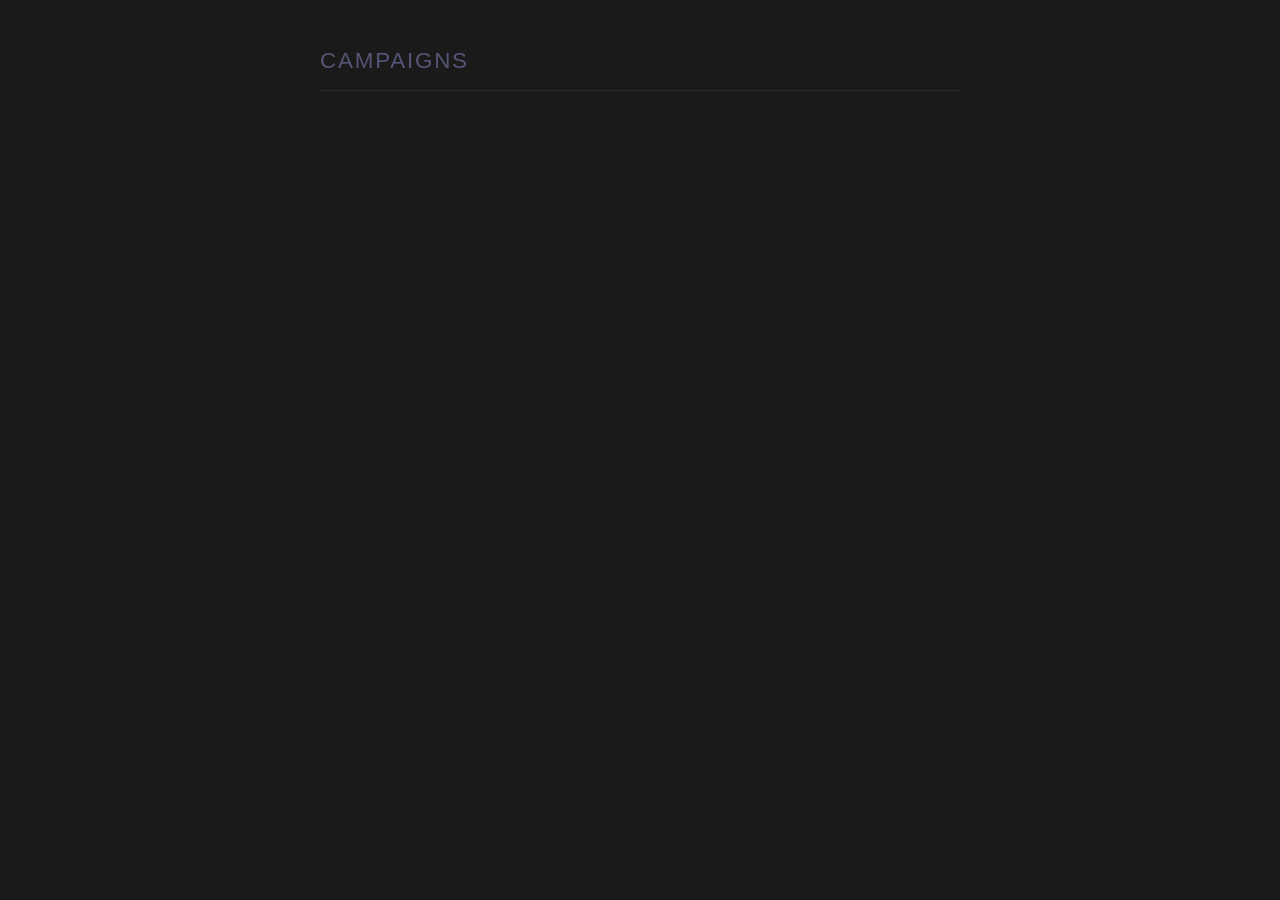
<file: skills/dm-setup/templates/index.html>
<!doctype html>
<html lang="en">
<head>
    <meta charset="UTF-8" />
    <meta name="viewport" content="width=device-width, initial-scale=1.0" />
    <title>Campaigns</title>
    <style>
        * {
            box-sizing: border-box;
        }
        body {
            font-family: Georgia, serif;
            background: #1a1a1a;
            color: #e8e0d0;
            margin: 0;
            padding: 3rem 2rem;
        }
        .container {
            max-width: 640px;
            margin: 0 auto;
        }
        h1 {
            font-size: 1.4rem;
            color: #555577;
            font-family: sans-serif;
            font-weight: normal;
            letter-spacing: 0.08em;
            text-transform: uppercase;
            margin: 0 0 2.5rem;
            border-bottom: 1px solid #2a2a2a;
            padding-bottom: 1rem;
        }
        .campaign-list {
            list-style: none;
            padding: 0;
            margin: 0;
        }
        .campaign-list li {
            border-bottom: 1px solid #2a2a2a;
        }
        .campaign-list a {
            display: flex;
            flex-direction: column;
            gap: 0.3rem;
            padding: 1.25rem 0.25rem;
            text-decoration: none;
            color: #e8e0d0;
            transition: color 0.15s;
        }
        .campaign-list a:hover {
            color: #c9a84c;
        }
        .campaign-name {
            font-size: 1.1rem;
        }
        .campaign-meta {
            font-size: 0.82rem;
            color: #666;
            font-family: sans-serif;
            font-style: italic;
        }
    </style>
</head>
<body>
    <div class="container">
        <h1>Campaigns</h1>
        <ul class="campaign-list">
        </ul>
    </div>
    <script>
        document.querySelectorAll(".campaign-meta[data-campaign]").forEach((el) => {
            const campaign = el.dataset.campaign;
            fetch(`${campaign}/sessions.json`)
                .then((res) => (res.ok ? res.json() : Promise.reject()))
                .then((data) => {
                    const count = (data.sessions || []).length;
                    el.textContent = `D&D 5e · ${count} session${count === 1 ? "" : "s"}`;
                })
                .catch(() => {
                    // Leave the "D&D 5e" fallback text in place if sessions.json is missing or unreachable.
                });
        });
    </script>
</body>
</html>
</file>
